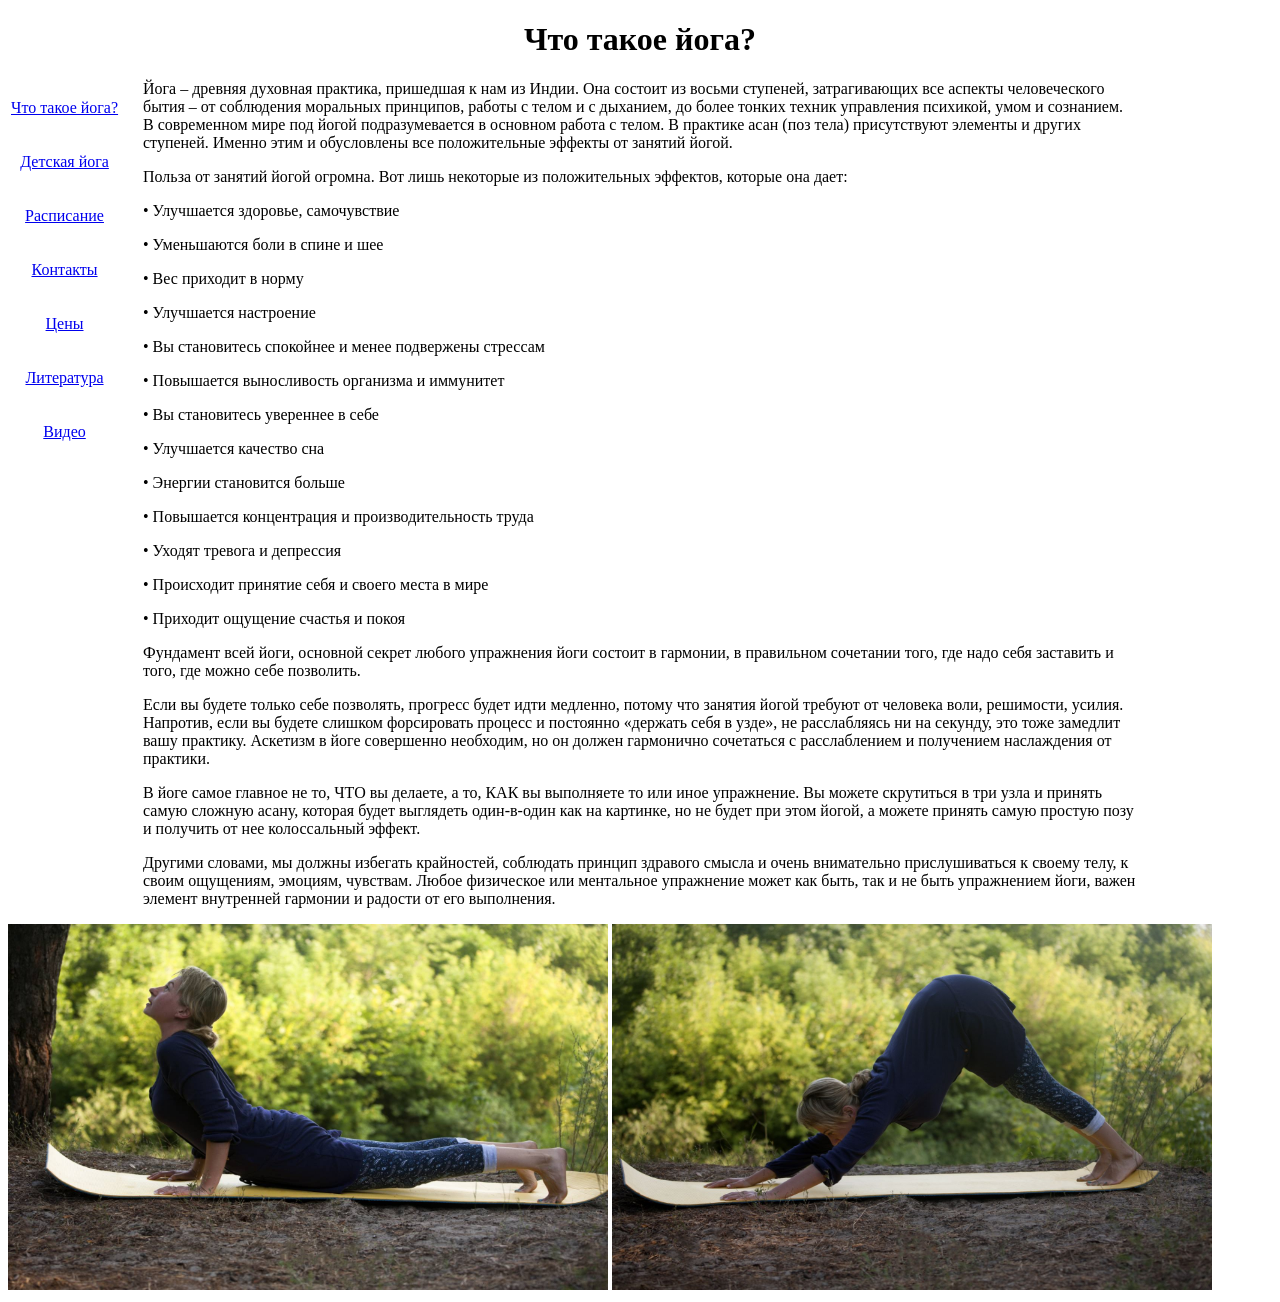
<file: index.html>
<!DOCTYPE html>
<html lang="en">
<head>
    <meta charset="UTF-8">
    <title>Йога с Екатериной Гордеевой</title>
        <link rel="stylesheet" href="css/main.css">
    <style>
        .table1 {
            float: left;
            margin-right: 20px;
        }
    </style>
    <style>
        .wrapper img{
            max-width: 100%;
        }
    </style>
</head>
<body>
    <h1 align="center">Что такое йога?</h1>
    <header>
        <div class="table1">
            <table>
                <tr>
                    <td align="center"><p><a href="chto%20takoe%20yoga.html">Что такое йога?</a></p></td>
                </tr>
                <tr>
                    <td align="center"><p><a href="detskaya%20yoga.html">Детская йога</a></p></td>
                </tr>
                <tr>
                    <td align="center"><p><a href="raspisaniye.html">Расписание</a></p></td>
                </tr>
                <tr>
                    <td align="center"><p><a href="kontakti.html">Контакты</a></p></td>
                </tr>
                <tr>
                    <td align="center"><p><a href="ceni.html">Цены</a></p></td>
                </tr>
                <tr>
                    <td align="center"><p><a href="literatyra.html">Литература</a></p></td>
                </tr>
                <tr>
                    <td align="center"><p><a href="video.html">Видео</a></p></td>
                </tr>


            </table>
        </div>
    </header>
    <div>
    <p style="
            margin-left: 135px;
            margin-right: 135px;">
        Йога – древняя духовная практика, пришедшая к нам из Индии. Она состоит из восьми ступеней, затрагивающих все аспекты человеческого бытия – от соблюдения моральных принципов, работы с телом и с дыханием, до более тонких техник управления психикой, умом и сознанием. В современном мире под йогой подразумевается в основном работа с телом. В практике асан (поз тела) присутствуют элементы и других ступеней. Именно этим и обусловлены все положительные эффекты от занятий йогой.</p>
        <p style="
            margin-left: 135px;
            margin-right: 135px;">
            Польза от занятий йогой огромна. Вот лишь некоторые из положительных эффектов, которые она дает:</p>

        <p style="
            margin-left: 135px;
            margin-right: 135px;">
            •	Улучшается здоровье, самочувствие</p>
        <p style="
            margin-left: 135px;
            margin-right: 135px;">
            •	Уменьшаются боли в спине и шее</p>
        <p style="
            margin-left: 135px;
            margin-right: 135px;">
            •	Вес приходит в норму</p>
        <p style="
            margin-left: 135px;
            margin-right: 135px;">
            •	Улучшается настроение</p>
        <p style="
            margin-left: 135px;
            margin-right: 135px;">
            •	Вы становитесь спокойнее и менее подвержены стрессам</p>
        <p style="
            margin-left: 135px;
            margin-right: 135px;">
            •	Повышается выносливость организма и иммунитет</p>
        <p style="
            margin-left: 135px;
            margin-right: 135px;">
            •	Вы становитесь увереннее в себе</p>
        <p style="
            margin-left: 135px;
            margin-right: 135px;">
            •	Улучшается качество сна</p>
        <p style="
            margin-left: 135px;
            margin-right: 135px;">
            •	Энергии становится больше</p>
        <p style="
            margin-left: 135px;
            margin-right: 135px;">
            •	Повышается концентрация и производительность труда</p>
        <p style="
            margin-left: 135px;
            margin-right: 135px;">
            •	Уходят тревога и депрессия</p>
        <p style="
            margin-left: 135px;
            margin-right: 135px;">
            •	Происходит принятие себя и своего места в мире</p>
        <p style="
            margin-left: 135px;
            margin-right: 135px;">
            •	Приходит ощущение счастья и покоя</p>
        <p style="
            margin-left: 135px;
            margin-right: 135px;">
            Фундамент всей йоги, основной секрет любого упражнения йоги состоит в гармонии, в правильном сочетании того, где надо себя заставить и того, где можно себе позволить.
        <p style="
            margin-left: 135px;
            margin-right: 135px;">
        Если вы будете только себе позволять, прогресс будет идти медленно, потому что занятия йогой требуют от человека воли, решимости, усилия. Напротив, если вы будете слишком форсировать процесс и постоянно «держать себя в узде», не расслабляясь ни на секунду, это тоже замедлит вашу практику. Аскетизм в йоге совершенно необходим, но он должен гармонично сочетаться с расслаблением и получением наслаждения от практики.
        <p style="
            margin-left: 135px;
            margin-right: 135px;">
        В йоге самое главное не то, ЧТО вы делаете, а то, КАК вы выполняете то или иное упражнение. Вы можете скрутиться в три узла и принять самую сложную асану, которая будет выглядеть один-в-один как на  картинке, но не будет при этом йогой, а можете принять самую простую позу и получить от нее колоссальный эффект.
        <p style="
            margin-left: 135px;
            margin-right: 135px;">
        Другими словами, мы должны избегать крайностей, соблюдать принцип здравого смысла и очень внимательно прислушиваться к своему телу, к своим ощущениям, эмоциям, чувствам. Любое физическое или ментальное упражнение может как быть, так и не быть упражнением йоги, важен элемент внутренней гармонии и радости от его выполнения.


    </p>
    </div>
    <div class="wrapper">
        <img src="img/изображениеyoga1.png" height="366" width="600"/>
        <img src="img/изображениеyoga2.png" height="366" width="600"/>
    </div>

</body>
</html>
</file>
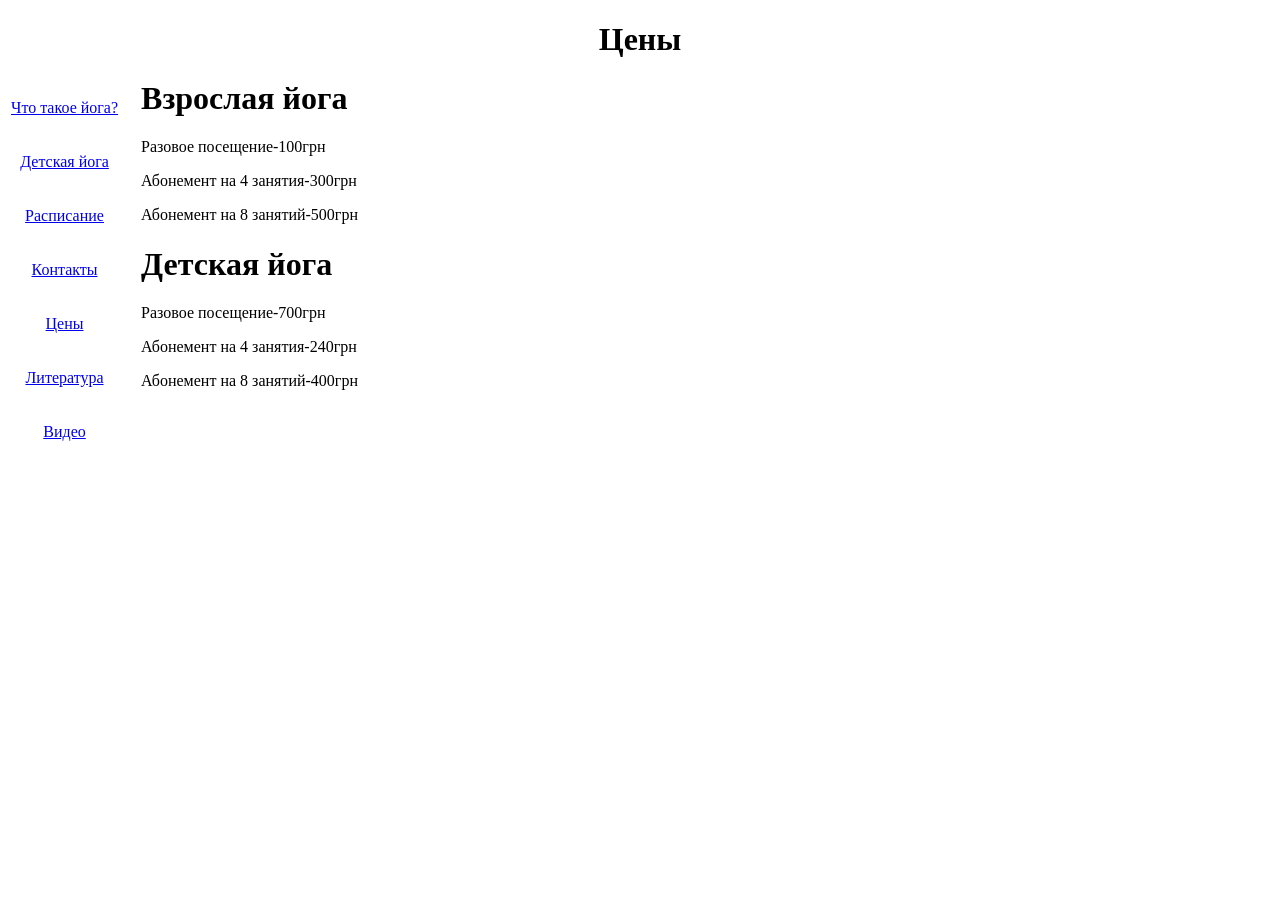
<file: ceni.html>
<!DOCTYPE html>
<html lang="en">
<head>
    <meta charset="UTF-8">
    <title>Йога с Екатериной Гордеевой</title>
        <link rel="stylesheet" href="css/main.css">
    <style>
        .table1 {
            float: left;
            margin-right: 20px;
        }
    </style>
</head>
<body>
    <h1 align="center">Цены</h1>
    <header>
        <div class="table1">
            <table>
                <tr>
                    <td align="center"><p><a href="index.html">Что такое йога?</a></p></td>
                </tr>
                <tr>
                    <td align="center"><p><a href="detskaya%20yoga.html">Детская йога</a></p></td>
                </tr>
                <tr>
                    <td align="center"><p><a href="raspisaniye.html">Расписание</a></p></td>
                </tr>
                <tr>
                    <td align="center"><p><a href="kontakti.html">Контакты</a></p></td>
                </tr>
                <tr>
                    <td align="center"><p><a href="ceni.html">Цены</a></p></td>
                </tr>
                <tr>
                    <td align="center"><p><a href="literatyra.html">Литература</a></p></td>
                </tr>
                <tr>
                    <td align="center"><p><a href="video.html">Видео</a></p></td>
                </tr>


            </table>
        </div>
    </header>
    <div>
        <h1>Взрослая йога</h1>
        <p>Разовое посещение-100грн</p>
        <p>Абонемент на 4 занятия-300грн</p>
        <p>Абонемент на 8 занятий-500грн</p>

        <h1>Детская йога</h1>
        <p>Разовое посещение-700грн</p>
        <p>Абонемент на 4 занятия-240грн</p>
        <p>Абонемент на 8 занятий-400грн</p>
    </div>
</body>
</html>
</file>
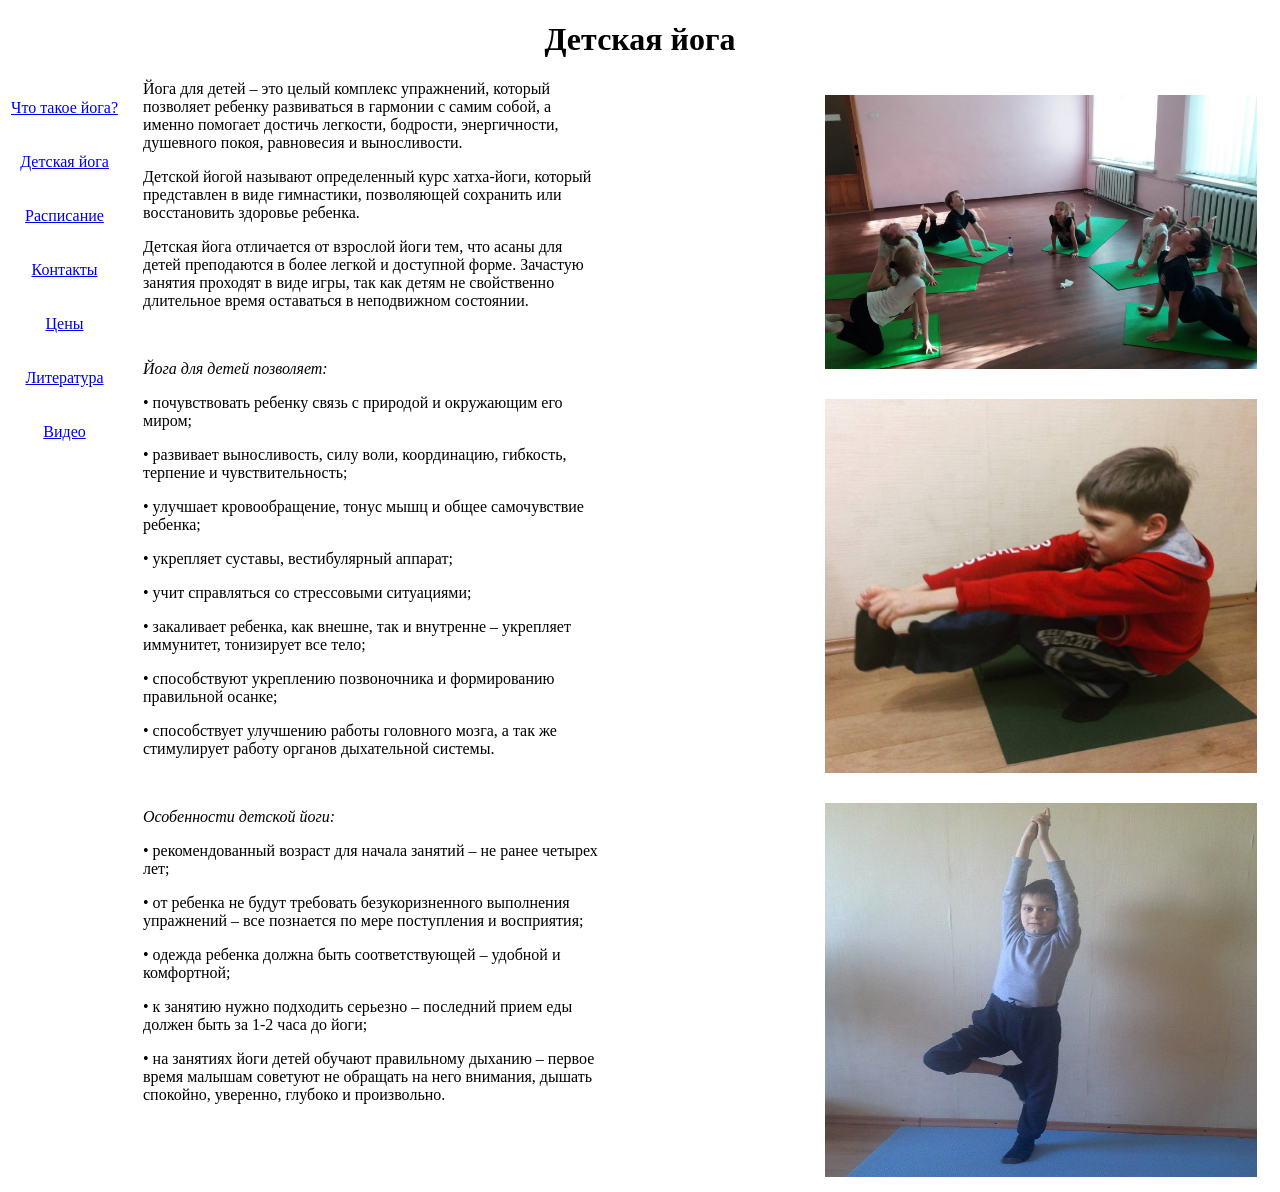
<file: detskaya yoga.html>
<!DOCTYPE html>
<html lang="en">
<head>
    <meta charset="UTF-8">
    <title>Йога с Екатериной Гордеевой</title>
        <link rel="stylesheet" href="css/main.css">
    <style>
        .table1 {
            float: left;
            margin-right: 20px;
        }

        .raz img {
            display: block; /* смещает только блоки */
            /*margin-right: 210px;*/
            margin-left: 210px;
            float: right;
            padding: 15px;
        }
        .wrapper img{
            max-width: 100%;
        }
        .block{
            visibility: hidden;
        }
    </style>

</head>
<body>
    <h1 align="center">Детская йога</h1>
    <header>
        <div class="table1">
            <table>
                <tr>
                    <td align="center"><p><a href="index.html">Что такое йога?</a></p></td>
                </tr>
                <tr>
                    <td align="center"><p><a href="detskaya%20yoga.html">Детская йога</a></p></td>
                </tr>
                <tr>
                    <td align="center"><p><a href="raspisaniye.html">Расписание</a></p></td>
                </tr>
                <tr>
                    <td align="center"><p><a href="kontakti.html">Контакты</a></p></td>
                </tr>
                <tr>
                    <td align="center"><p><a href="ceni.html">Цены</a></p></td>
                </tr>
                <tr>
                    <td align="center"><p><a href="literatyra.html">Литература</a></p></td>
                </tr>
                <tr>
                    <td align="center"><p><a href="video.html">Видео</a></p></td>
                </tr>

            </table>
        </div>
    </header>

    <div class="raz">
        <div><p><img src="img/изображение5.png" width="432" height="274" ></p></div>
        <div><p><img src="img/изображение4.png" width="432" height="374" ></p></div>
        <div><p><img src="img/изображение2.png" width="432" height="374" ></p></div>

    </div>
    <div class="div">
        <p style="
            margin-left: 135px;
            margin-right: 135px;">
            Йога для детей – это целый комплекс упражнений, который позволяет ребенку развиваться в гармонии с самим собой, а именно помогает достичь легкости, бодрости, энергичности, душевного покоя, равновесия и выносливости.</p>
    </div>
    <div class="div">
        <p style="
            margin-left: 135px;
            margin-right: 135px;">
            Детской йогой называют определенный курс хатха-йоги, который представлен в виде гимнастики, позволяющей сохранить или восстановить здоровье ребенка.</p>
    </div>
    <div class="div">
        <p style="
            margin-left: 135px;
            margin-right: 235px;">
            Детская йога отличается от взрослой йоги тем, что асаны для детей преподаются в более легкой и доступной форме. Зачастую занятия проходят в виде игры, так как детям не свойственно длительное время оставаться в неподвижном состоянии.</p>
    </div>
    <div class="block">
        <p>.</p>
    </div>
    <div class="div">
    <p style="
            margin-left: 135px;
            margin-right: 135px;">
        <em>Йога для детей позволяет:</em></p>
    </div>
    <div class="div">
    <p style="
            margin-left: 135px;
            margin-right: 135px;">
            •	почувствовать ребенку связь с природой и окружающим его миром;</p>
    </div>
    <div class="div">
        <p style="
            margin-left: 135px;
            margin-right: 135px;">
            •	развивает выносливость, силу воли, координацию, гибкость, терпение и чувствительность;</p>
    </div>
    <div class="div">
        <p style="
            margin-left: 135px;
            margin-right: 135px;">
            •	улучшает кровообращение, тонус мышц и общее самочувствие ребенка;</p>
    </div>
    <div class="div">
        <p style="
            margin-left: 135px;
            margin-right: 135px;">
            •	укрепляет суставы, вестибулярный аппарат;</p>
    </div>
    <div class="div">
        <p style="
            margin-left: 135px;
            margin-right: 135px;">
            •	учит справляться со стрессовыми ситуациями;</p>
    </div>
    <div class="div">
        <p style="
            margin-left: 135px;
            margin-right: 135px;">
            •	закаливает ребенка, как внешне, так и внутренне – укрепляет иммунитет, тонизирует все тело;</p>
    </div>
    <div class="div">
        <p style="
            margin-left: 135px;
            margin-right: 135px;">
            •	способствуют укреплению позвоночника и формированию правильной осанке;</p>
    </div>
    <div class="div">
        <p style="
            margin-left: 135px;
            margin-right: 135px;">
            •	способствует улучшению работы головного мозга, а так же стимулирует работу органов дыхательной системы.</p>
    </div>
    <div class="block">
        <p>.</p>
    </div>
    <div class="div">
        <p style="
            margin-left: 135px;
            margin-right: 135px;">
            <em>Особенности детской йоги:</em></p>
    </div>
    <div class="div">
        <p style="
            margin-left: 135px;
            margin-right: 135px;">
            •	рекомендованный возраст для начала занятий – не ранее четырех лет;</p>
    </div>
    <div class="div">
        <p style="
            margin-left: 135px;
            margin-right: 135px;">
            •	от ребенка не будут требовать безукоризненного выполнения упражнений – все познается по мере поступления и восприятия;</p>
    </div>
    <div class="div">
        <p style="
            margin-left: 135px;
            margin-right: 135px;">
            •	одежда ребенка должна быть соответствующей – удобной и комфортной;</p>
    </div>
    <div class="div">
        <p style="
            margin-left: 135px;
            margin-right: 135px;">
            •	к занятию нужно подходить серьезно – последний прием еды должен быть за 1-2 часа до йоги;</p>
    </div>
    <div class="div">
           <p style="
            margin-left: 135px;
            margin-right: 135px;">
            •	на занятиях йоги детей обучают правильному дыханию – первое время малышам советуют не обращать на него внимания, дышать спокойно, уверенно, глубоко и произвольно.</p>
    </div>

    <!--<div class="raz">-->
        <!--<div><span><p><img src="img/изображение1.png" width="432" height="274" ></p></span></div>-->
        <!--<div> <span class="blockSpan"><p><img src="img/изображение2.png" width="432" height="374" ></p></span></div>-->
        <!--<div><p><img src="img/изображение3.png" width="432" height="374" ></p></div>-->
        <!--<div><p><img src="img/изображение4.png" width="432" height="374" ></p></div>-->
        <!--<div><p><img src="img/изображение5.png" width="432" height="274" ></p></div>-->
    <!--</div>-->
</body>

</html>
</file>
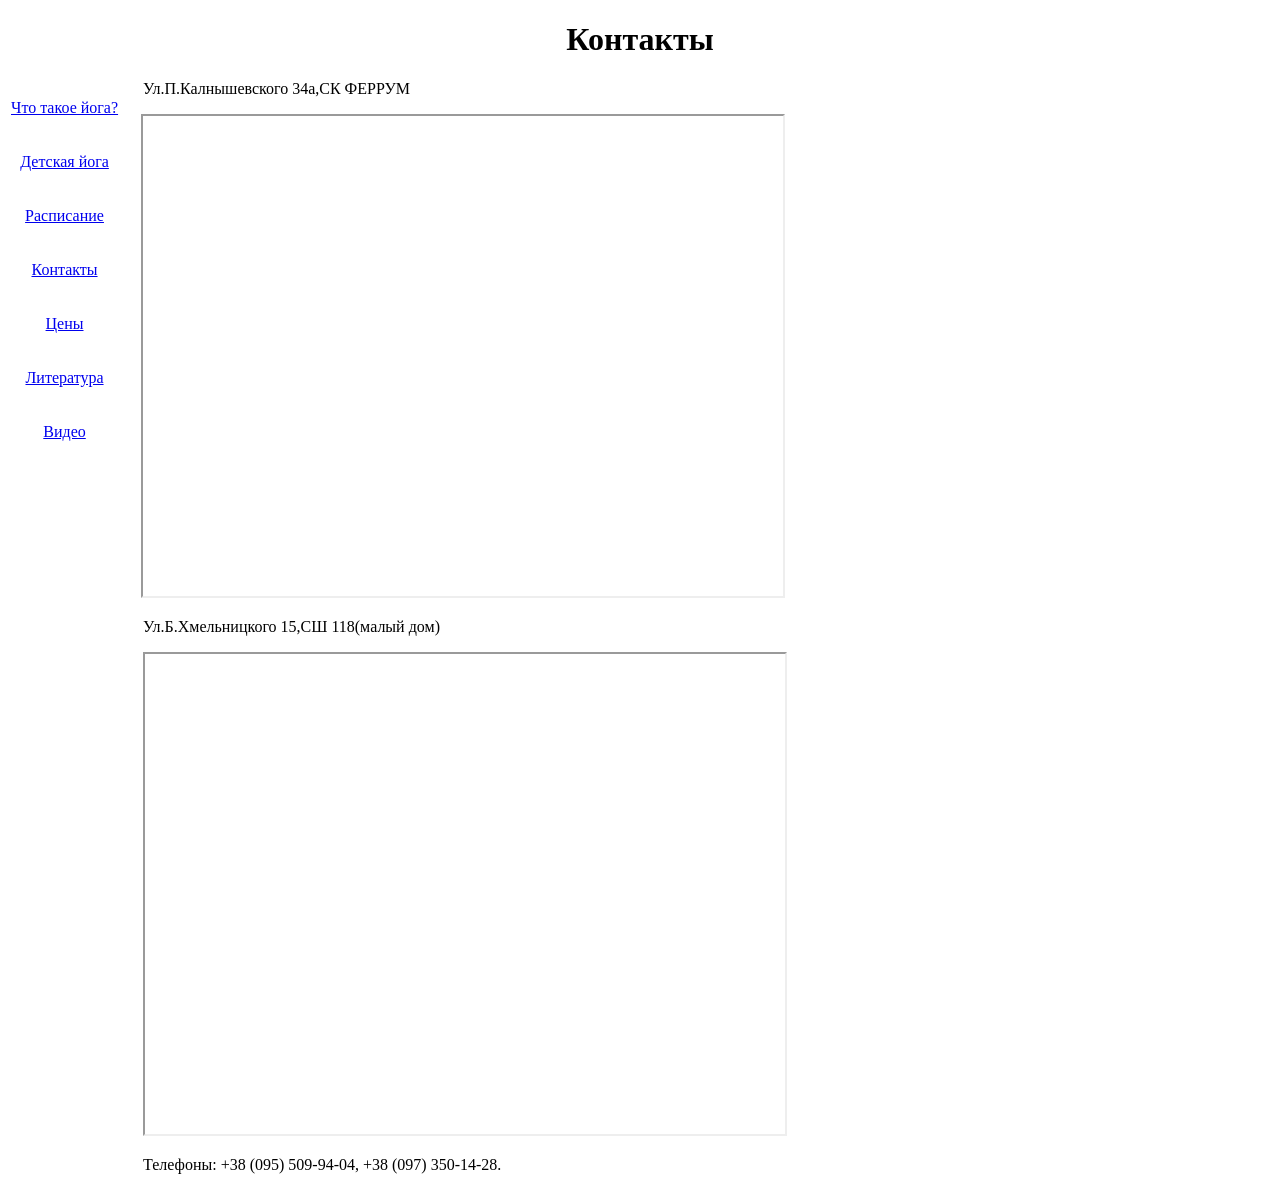
<file: kontakti.html>
<!DOCTYPE html>
<html lang="en" xmlns="http://www.w3.org/1999/html">
<head>
    <meta charset="UTF-8">
    <title>Йога с Екатериной Гордеевой</title>
        <link rel="stylesheet" href="css/main.css">
    <style>
        .table1 {
            float: left;
            margin-right: 20px;
        }

    </style>
</head>
<body>
    <h1 align="center">Контакты</h1>
    <header>
        <div class="table1">
            <table>
                <tr>
                    <td align="center"><p><a href="index.html">Что такое йога?</a></p></td>
                </tr>
                <tr>
                    <td align="center"><p><a href="detskaya%20yoga.html">Детская йога</a></p></td>
                </tr>
                <tr>
                    <td align="center"><p><a href="raspisaniye.html">Расписание</a></p></td>
                </tr>
                <tr>
                    <td align="center"><p><a href="kontakti.html">Контакты</a></p></td>
                </tr>
                <tr>
                    <td align="center"><p><a href="ceni.html">Цены</a></p></td>
                </tr>
                <tr>
                    <td align="center"><p><a href="literatyra.html">Литература</a></p></td>
                </tr>
                <tr>
                    <td align="center"><p><a href="video.html">Видео</a></p></td>
                </tr>


            </table>
        </div>
    </header>
    <div>
        <p style="
            margin-left: 135px;
            margin-right: 135px;">
        Ул.П.Калнышевского 34а,СК ФЕРРУМ</p>
    <iframe
            src="https://www.google.com/maps/d/embed?mid=1NLWI79HQp5m9YF4CgGBkM5dhweOgDQGB" width="640" height="480">
    </iframe>
    </div>
    <div>
        <p style="
            margin-left: 135px;
            margin-right: 135px;">
        Ул.Б.Хмельницкого 15,СШ 118(малый дом)</p>
        <p style="
            margin-left: 135px;
            margin-right: 135px;">
            <iframe
            src="https://www.google.com/maps/d/embed?mid=1FmtiKjWy3Nvw5RgYisihkTJ0WTp-XrVZ" width="640" height="480">
            </iframe></p>
    </div>
    <p style="
            margin-left: 135px;
            margin-right: 135px;">
        Телефоны: +38 (095) 509-94-04, +38 (097) 350-14-28.</p>
</body>
</html>
</file>
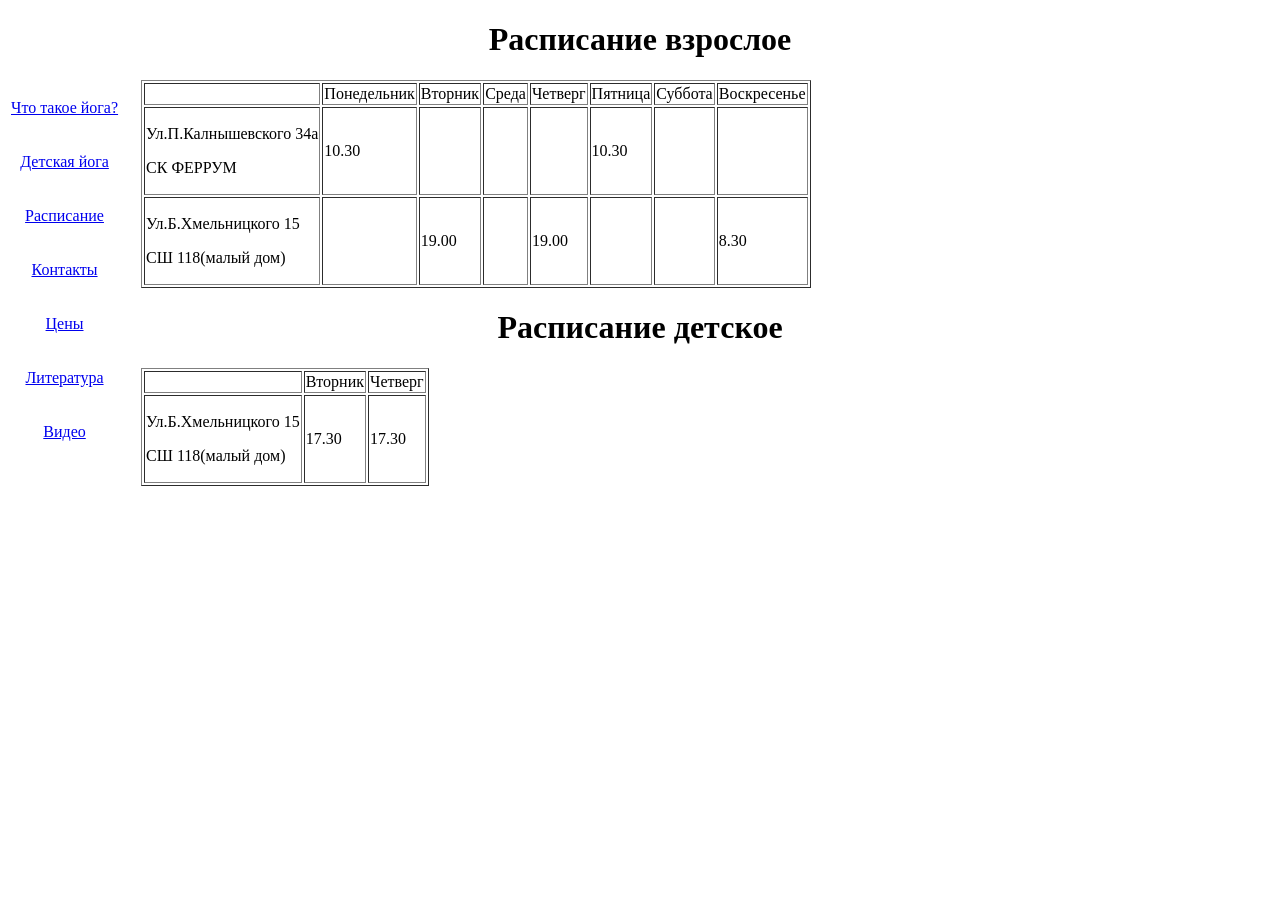
<file: raspisaniye.html>
<!DOCTYPE html>
<html lang="en">
<head>
    <meta charset="UTF-8">
    <title>Йога с Екатериной Гордеевой</title>
        <link rel="stylesheet" href="css/main.css">
    <style>
        .table1 {
            float: left;
            margin-right: 20px;
        }
    </style>
</head>
<body>
    <h1 align="center"  style="
            margin-left: 135px;
            margin-right: 135px;">Расписание взрослое</h1>
    <header>
        <div class="table1">
            <table>
                <tr>
                    <td align="center"><p><a href="index.html">Что такое йога?</a></p></td>
                </tr>
                <tr>
                    <td align="center"><p><a href="detskaya%20yoga.html">Детская йога</a></p></td>
                </tr>
                <tr>
                    <td align="center"><p><a href="raspisaniye.html">Расписание</a></p></td>
                </tr>
                <tr>
                    <td align="center"><p><a href="kontakti.html">Контакты</a></p></td>
                </tr>
                <tr>
                    <td align="center"><p><a href="ceni.html">Цены</a></p></td>
                </tr>
                <tr>
                    <td align="center"><p><a href="literatyra.html">Литература</a></p></td>
                </tr>
                <tr>
                    <td align="center"><p><a href="video.html">Видео</a></p></td>
                </tr>


            </table>
        </div>
    </header>
<div>
    <table border="1">
        <tr>
            <td></td>
            <td>Понедельник</td>
            <td>Вторник</td>
            <td>Среда</td>
            <td>Четверг</td>
            <td>Пятница</td>
            <td>Суббота</td>
            <td>Воскресенье</td>
        </tr>
        <tr>
            <td><p>Ул.П.Калнышевского 34а</p><p>СК ФЕРРУМ</p></td>
            <td>10.30</td>
            <td></td>
            <td></td>
            <td></td>
            <td>10.30</td>
            <td></td>
            <td></td>
        </tr>
        <tr>
            <td><p>Ул.Б.Хмельницкого 15</p><p>СШ 118(малый дом)</p></td>
            <td></td>
            <td>19.00</td>
            <td></td>
            <td>19.00</td>
            <td></td>
            <td></td>
            <td>8.30</td>
        </tr>
    </table>
    <div>
        <h1 align="center"  style="
            margin-left: 135px;
            margin-right: 135px;">Расписание детское</h1>
    </div>
    <table border="1">
        <tr>
            <td></td>
            <td>Вторник</td>
            <td>Четверг</td>
        </tr>
        <tr>
            <td><p>Ул.Б.Хмельницкого 15</p><p>СШ 118(малый дом)</p></td>
            <td>17.30</td>
            <td>17.30</td>
        </tr>
    </table>
</div>

</body>
</html>
</file>
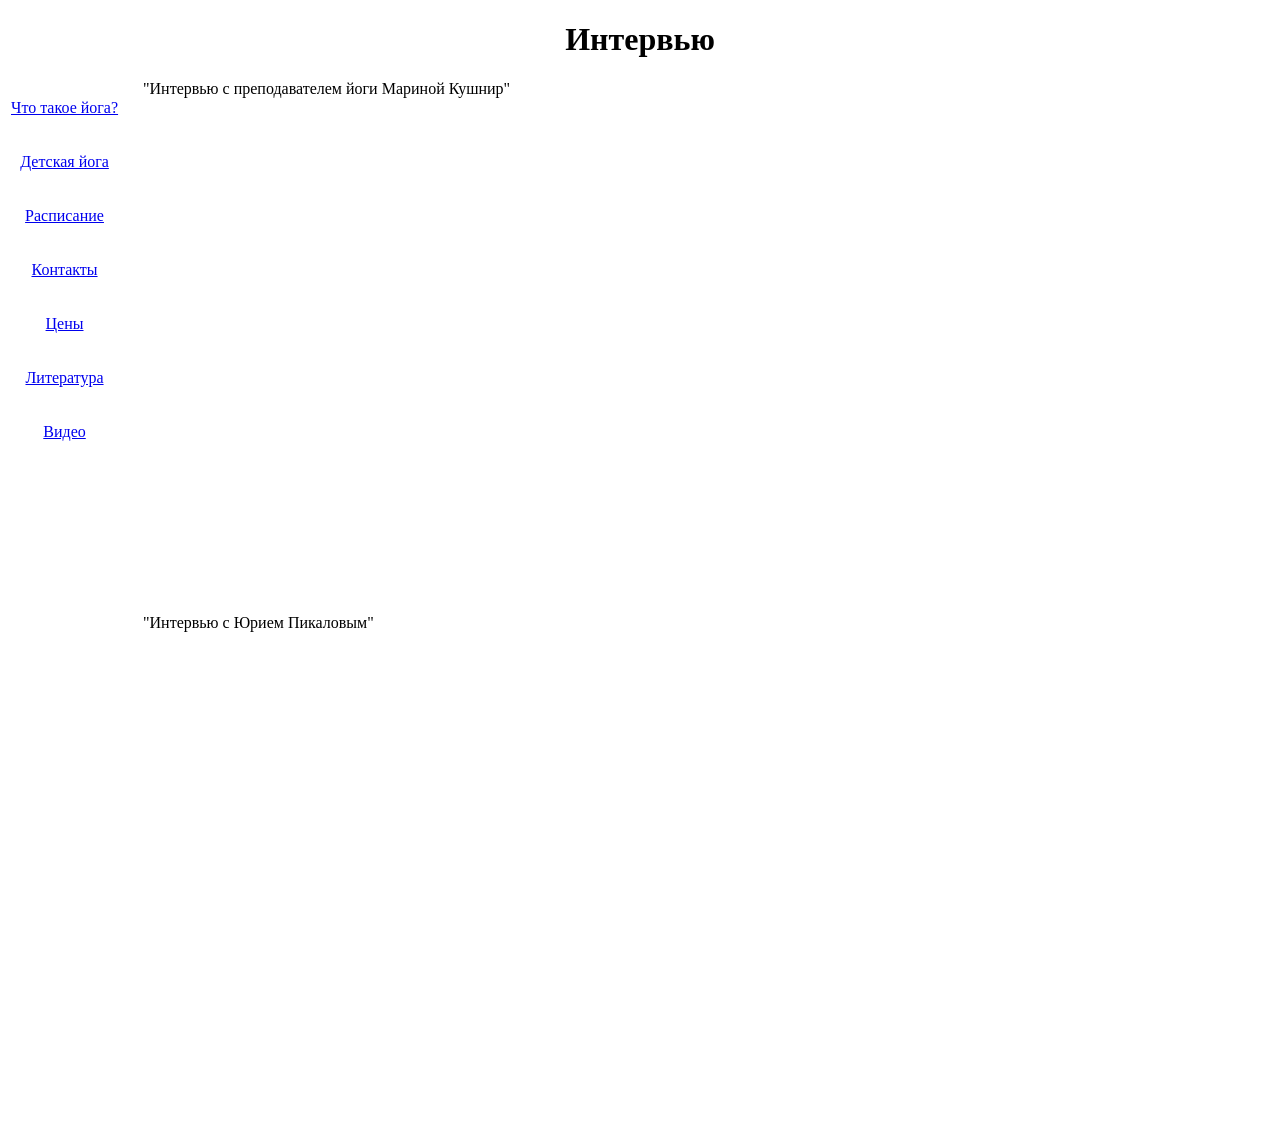
<file: video.html>
<!DOCTYPE html>
<html lang="en">
<head>
    <meta charset="UTF-8">
    <title>Йога с Екатериной Гордеевой</title>
        <link rel="stylesheet" href="css/main.css">
    <style>
        .table1 {
            float: left;
            margin-right: 20px;
        }
    </style>
    <style>
        .wrapper img{
            max-width: 100%;
        }
    </style>
</head>
<body>
    <h1 align="center">Интервью</h1>
    <header>
        <div class="table1">
            <table>
                <tr>
                    <td align="center"><p><a href="index.html">Что такое йога?</a></p></td>
                </tr>
                <tr>
                    <td align="center"><p><a href="detskaya%20yoga.html">Детская йога</a></p></td>
                </tr>
                <tr>
                    <td align="center"><p><a href="raspisaniye.html">Расписание</a></p></td>
                </tr>
                <tr>
                    <td align="center"><p><a href="kontakti.html">Контакты</a></p></td>
                </tr>
                <tr>
                    <td align="center"><p><a href="ceni.html">Цены</a></p></td>
                </tr>
                <tr>
                    <td align="center"><p><a href="literatyra.html">Литература</a></p></td>
                </tr>
                <tr>
                    <td align="center"><p><a href="video.html">Видео</a></p></td>
                </tr>


            </table>
        </div>
    </header>
<div>
    <p style="
            margin-left: 135px;
            margin-right: 135px;">
        "Интервью с преподавателем йоги Мариной Кушнир"</p>
    <p style="
            margin-left: 135px;
            margin-right: 135px;">
        <iframe width="853" height="480" src="https://www.youtube.com/embed/bT5aSeiBXp4" frameborder="0" allow="accelerometer; autoplay; encrypted-media; gyroscope; picture-in-picture" allowfullscreen></iframe></p>
    <p style="
            margin-left: 135px;
            margin-right: 135px;">
        "Интервью с Юрием Пикаловым"</p>
    <p style="
            margin-left: 135px;
            margin-right: 135px;">
        <iframe width="853" height="480" src="https://www.youtube.com/embed/GWdoJeoIAMg" frameborder="0" allow="accelerometer; autoplay; encrypted-media; gyroscope; picture-in-picture" allowfullscreen></iframe></p>
</div>


</body>
</html>
</file>
<file: css/main.css>
body {
    background-color: white;


}

.div {
    width: 1000px;

}
.raz img {
    display: im; /* смещает только блоки */
    margin-right:auto ;
}
.blockSpan{
    display: block;
}
</file>
